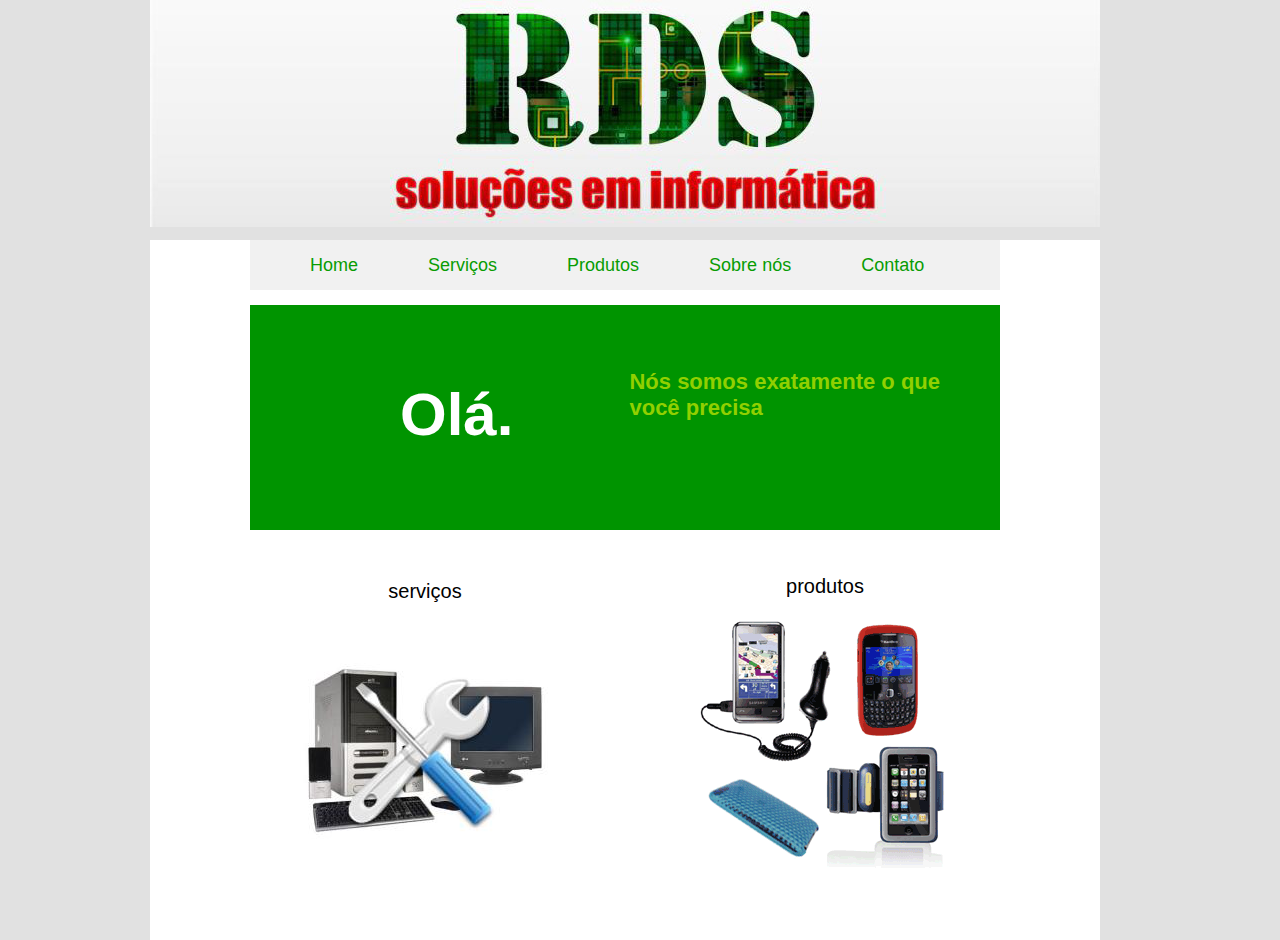
<file: index.html>
﻿<!doctype html>
<html>
<head>
<meta charset="utf-8">
<title>RDS solucoes TI</title>
<!-- <link href="estilo.css" rel="stylesheet" type="text/css"> -->

<link href="estilo.css" rel="stylesheet" type="text/css">
</head>
<body>
<div id="topo">
<img src="img/logoo.jpg">

</div>
<div id="menu_container">
 
    <div id="menu">
        <ul>
           <li><a href="#">Home</a></li>
           <li><a href="#">Serviços</a>
               <ul>
                   <li><a href="formatacao.html">formatação</a></li>
                   <li><a href="#">bakcup</a></li>
                   <li><a href="#">manutenção</a></li>
                   <li><a href="#">infraestrutura</a></li>
               </ul>
           
           </li>
           <li><a href="#">Produtos</a></li>
           <li><a href="quemSomos.html">Sobre nós</a></li>
           <li><a href="#">Contato</a></li>
        </ul>   
    </div> 
    <div id="info">
        <h1>Olá.</h1>
        <h4>Nós somos exatamente o que <br>você precisa</h4>
    </div>
    <div id="descricao">
        <div id="produto">
            <p>produtos</p>
            <img src="img/produto.gif" width="250" height="250">
         </div>
    
         <div id="servico">
             <p>serviços</p>
             <img src="img/servicos.jpg" width="250" height="250">
         </div> 
     </div>   
</div>  
</body>
</html>
</file>
<file: estilo.css>
body{
	margin:0;
	padding:0;
	background:#e1e1e1;
}
#topo{
	width:800px;
	height:240px;
}
#topo img{
	
	padding-left:150px;
	padding-right:50px;
}
	

#menu_container{
	width:950px;
	height:700px;
	position:relative;
	left:150px;
	background:#FFFFFF;
	z-index:10;
}

#menu{
	width:750px;
	height:50px;
	margin:0 auto 0 auto;
	background:#f1f1f1;
	color:#089c03;
	z-index: 11;
}

#menu ul{
	/*font-family: 'Lato', sans-serif;*/
	font-family:Arial, "Arial Rounded MT";
	margin:auto;
	list-style-type:none;
	font-size:18px;
	z-index: 12;
}

#menu ul li{
	float:left;
	position:relative;
	z-index: 13;
}

#menu ul li a{
	text-decoration:none;
	color:#089c03;
	display:block;
	width:auto;
	line-height:50px;
	padding-left:20px;
	padding-right:50px;
	z-index: 14;
}

#menu ul li a:hover{
	background:#E7E7E7;
	color:#000000;
	z-index: 15;
}

#menu ul li ul{
	display:none;
	position:absolute;
	top:50px;
	left:-40px;
	line-height:50px;
	height:40px;
	float:left;
	/* width:50px; */
	z-index: 16;
}

#menu ul li:hover ul{
	display:block;
	line-height:50px;
	height:40px;
	float:left;
	/* width:50px; */
	z-index: 17;
}

#menu ul li ul a{
	background:#949B94;
	color:#FFFFFF;
	height:40px;
	margin:0px;
	width:70px;
	z-index: 18;
}
#menu ul li ul a:hover{
	background:#0AC703;
	color:#292A27;
	z-index: 19;
}

#info{
	width:650px;
	height:225px;
	background:#009400;
	/*font-family: 'Lato', sans-serif;*/
	font-family:Arial;
	padding-left:50px;
	padding-right:50px;
	margin:15px auto 0 auto;
	z-index: 0;
}
#info h1{
	color:#FFFFFF;
	position:absolute;
	top:100px;
	left:250px;
	font-size:60px;
	z-index: 1;
}
#info h4{
	color:#91d000;
	position:absolute;
	top:100px;
	right:160px;
	font-size:22px;
	z-index: 3;
}
#descricao{
	width:650px;
	height:350px;
	padding-left:50px;
	padding-right:50px;
	padding-top:25px;
	margin:0 auto 0 auto;
    font-family: 'Lato', sans-serif;
	font-size:25px;
}
#produto{
    float:right;
	width:250px;
	height:250px;
}
#produto p{
	text-align:center;
	font-size:20px;
}
#servico{
padding-top:5px;
	width:250px;
	height:250px;
}
#servico p{
	text-align:center;
	font-size:20px;
}

#quemsomos{
	width:650px;
	height:520px;
	background:#009400;
	color:#FFFFFF;
	/*font-family: 'Lato', sans-serif;*/
	font-family:Arial;
	padding-left:50px;
	padding-right:50px;
	margin:15px auto 0 auto;
}
#quemsomos h1{
	font-size:60px;
	text-align:center;
	padding-top:25px;
}

#quemsomos p{
	text-align:justify;
	font-size:17px;
}
#quemsomos span{
	color:#FFFD1D;
}

#formatacao{
	width:750px;
	height:520px;
	background:#FFFFFF;
	color:#8B8B8B;
	font-family:Arial;
	font-size:15px;
	padding-left:2px;
	padding-right:2px;
	margin:15px auto 0 auto;
}
#formatacao h3{
	padding-top:60px;
}
#formatacao ul{
	margin:auto;
	list-style-type:none;
	padding-left:29px;
	
}

#formatacao ul li{
	float:left;
	position:relative;
	padding-top:10px;
	text-decoration:none;
	display:block;	
}

#formatacao ul li img{
	width:auto;
	line-height:10px;
	padding-right:15px;
}
</file>
